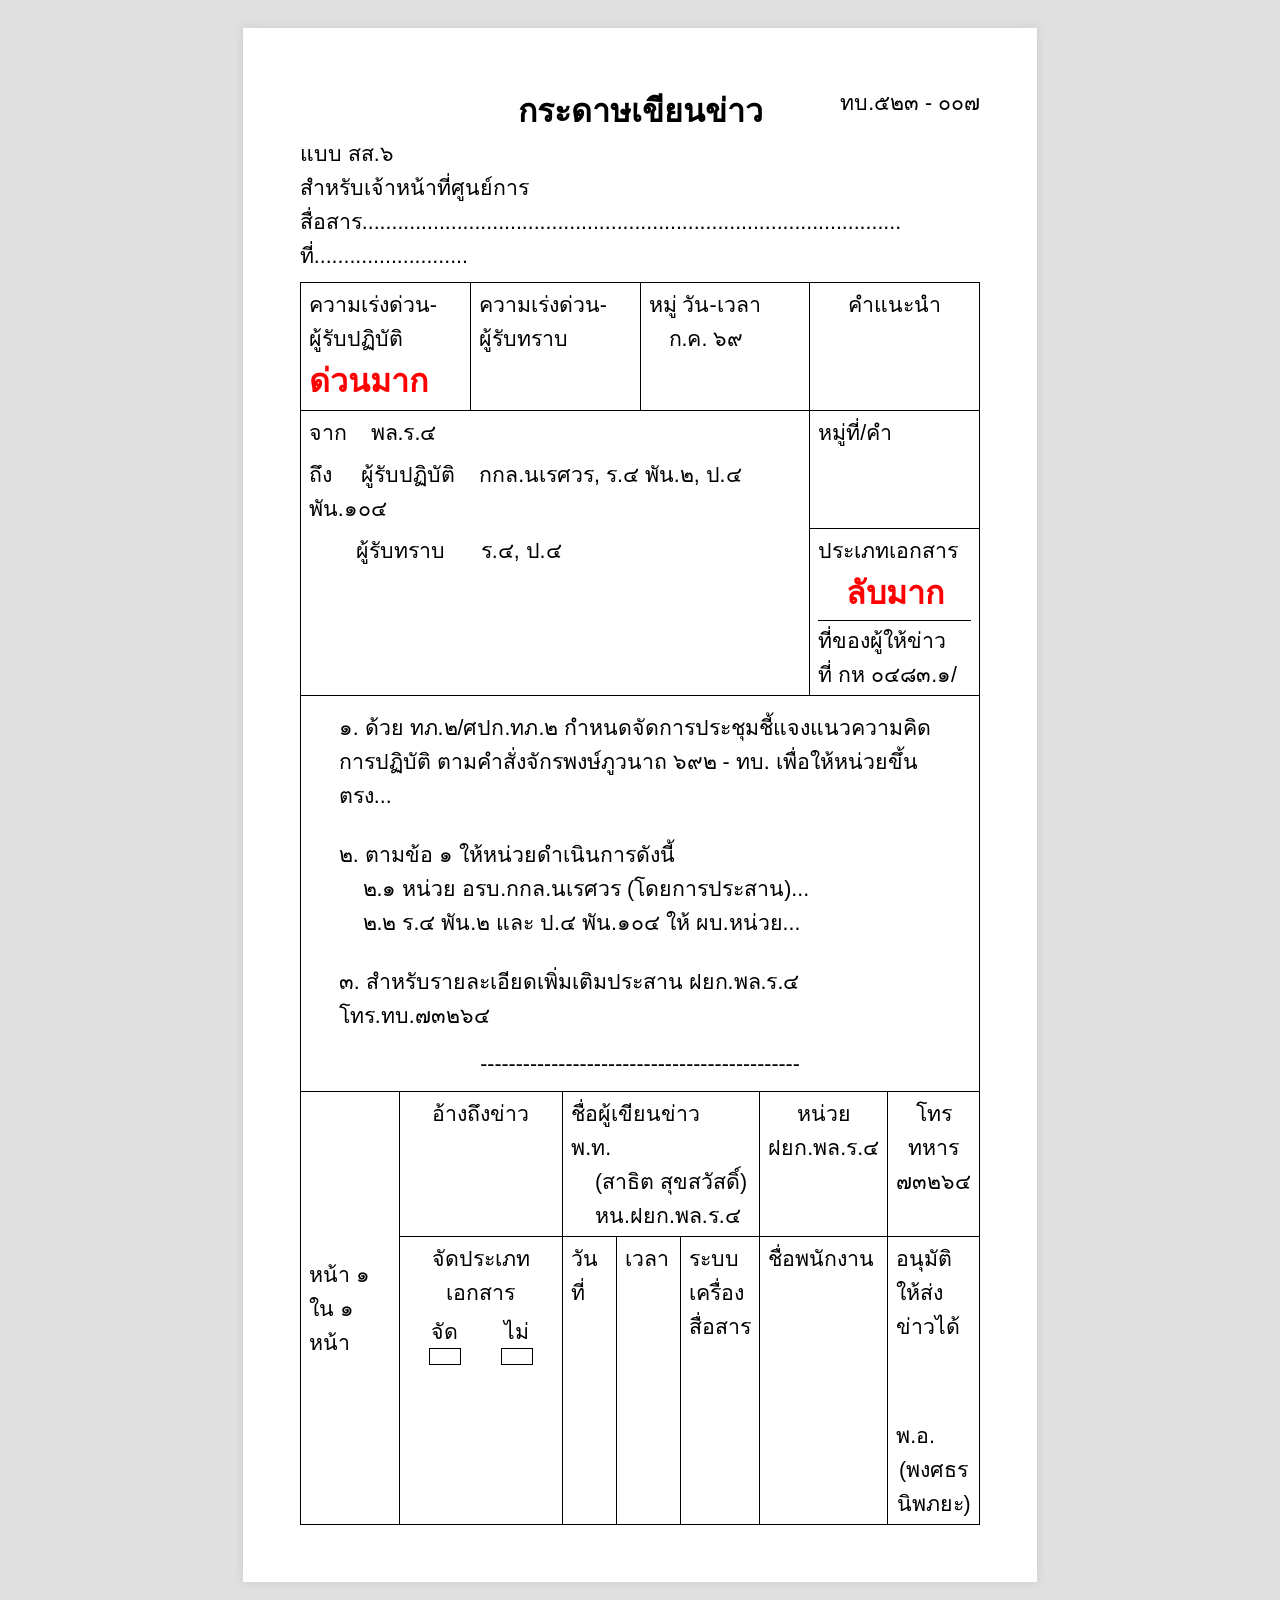
<file: js/form-news.html>
<!DOCTYPE html>
<html lang="th">
<head>
    <meta charset="UTF-8">
    <title>กระดาษเขียนข่าว</title>
    <style>
        @font-face {
            font-family: 'THSarabunPSK';
            src: local('TH Sarabun PSK'), local('THSarabunPSK');
        }
        body {
            background: #e0e0e0;
            display: flex;
            justify-content: center;
            padding: 20px;
        }
        .a4-page {
            width: 210mm;
            min-height: 297mm;
            padding: 1.5cm;
            background: white;
            box-shadow: 0 0 10px rgba(0,0,0,0.1);
            font-family: 'THSarabunPSK', sans-serif;
            font-size: 16pt;
            color: #000;
            box-sizing: border-box;
        }
        .text-red { color: red; font-weight: bold; }
        .text-center { text-align: center; }
        
        /* สไตล์ตารางแบบทหาร */
        table.msg-table {
            width: 100%;
            border-collapse: collapse;
            margin-top: 10px;
        }
        table.msg-table th, table.msg-table td {
            border: 1px solid #000;
            padding: 4px 8px;
            vertical-align: top;
        }
        .no-border-bottom { border-bottom: none !important; }
        .no-border-top { border-top: none !important; }
        
        .header-title { font-size: 24pt; font-weight: bold; text-align: center; margin-bottom: 0;}
    </style>
</head>
<body>

<div class="a4-page">
    <div style="position: relative;">
        <div class="header-title">กระดาษเขียนข่าว</div>
        <div style="position: absolute; right: 0; top: 0;">ทบ.๕๒๓ - ๐๐๗</div>
        <div>แบบ สส.๖</div>
        <div>สำหรับเจ้าหน้าที่ศูนย์การสื่อสาร........................................................................................... ที่..........................</div>
    </div>

    <table class="msg-table">
        <tr>
            <td style="width: 25%;">ความเร่งด่วน-ผู้รับปฏิบัติ<br><span class="text-red" style="font-size: 24pt;">ด่วนมาก</span></td>
            <td style="width: 25%;">ความเร่งด่วน-ผู้รับทราบ</td>
            <td style="width: 25%;">หมู่ วัน-เวลา<br><span style="margin-left: 20px;">ก.ค. ๖๙</span></td>
            <td style="width: 25%;" class="text-center">คำแนะนำ</td>
        </tr>
        <tr>
            <td colspan="3" class="no-border-bottom">จาก&nbsp;&nbsp;&nbsp;&nbsp;พล.ร.๔</td>
            <td rowspan="2">หมู่ที่/คำ</td>
        </tr>
        <tr>
            <td colspan="3" class="no-border-top no-border-bottom">ถึง&nbsp;&nbsp;&nbsp;&nbsp;&nbsp;ผู้รับปฏิบัติ&nbsp;&nbsp;&nbsp;&nbsp;กกล.นเรศวร, ร.๔ พัน.๒, ป.๔ พัน.๑๐๔</td>
        </tr>
        <tr>
            <td colspan="3" class="no-border-top" style="padding-bottom: 20px;">
                &nbsp;&nbsp;&nbsp;&nbsp;&nbsp;&nbsp;&nbsp;&nbsp;ผู้รับทราบ&nbsp;&nbsp;&nbsp;&nbsp;&nbsp;&nbsp;ร.๔, ป.๔
            </td>
            <td>ประเภทเอกสาร<br><span class="text-red" style="font-size: 24pt; display: block; text-align: center;">ลับมาก</span><hr style="margin: 2px 0; border: 0; border-top: 1px solid #000;">ที่ของผู้ให้ข่าว<br>ที่ กห ๐๔๘๓.๑/</td>
        </tr>
        <tr>
            <td colspan="4" style="height: 350px;"> <!-- พื้นที่สำหรับเนื้อหาข่าว -->
                <div style="padding: 10px 30px;">
                    ๑. ด้วย ทภ.๒/ศปก.ทภ.๒ กำหนดจัดการประชุมชี้แจงแนวความคิดการปฏิบัติ ตามคำสั่งจักรพงษ์ภูวนาถ ๖๙๒ - ทบ. เพื่อให้หน่วยขึ้นตรง...
                    <br><br>
                    ๒. ตามข้อ ๑ ให้หน่วยดำเนินการดังนี้<br>
                    &nbsp;&nbsp;&nbsp;&nbsp;๒.๑ หน่วย อรบ.กกล.นเรศวร (โดยการประสาน)...<br>
                    &nbsp;&nbsp;&nbsp;&nbsp;๒.๒ ร.๔ พัน.๒ และ ป.๔ พัน.๑๐๔ ให้ ผบ.หน่วย...<br>
                    <br>
                    ๓. สำหรับรายละเอียดเพิ่มเติมประสาน ฝยก.พล.ร.๔ โทร.ทบ.๗๓๒๖๔
                    <div style="text-align: center; margin-top: 20px;">---------------------------------------------</div>
                </div>
            </td>
        </tr>
    </table>

    <table class="msg-table" style="border-top: none; margin-top: 0;">
        <tr>
            <td rowspan="2" style="width: 25%; border-top: none; vertical-align: middle;">หน้า ๑ ใน ๑ หน้า</td>
            <td style="width: 35%; border-top: none;" class="text-center">อ้างถึงข่าว</td>
            <td colspan="3" style="border-top: none;">ชื่อผู้เขียนข่าว<br>พ.ท.<br>&nbsp;&nbsp;&nbsp;&nbsp;(สาธิต สุขสวัสดิ์)<br>&nbsp;&nbsp;&nbsp;&nbsp;หน.ฝยก.พล.ร.๔</td>
            <td style="border-top: none;" class="text-center">หน่วย<br>ฝยก.พล.ร.๔</td>
            <td style="border-top: none;" class="text-center">โทรทหาร<br>๗๓๒๖๔</td>
        </tr>
        <tr>
            <td class="text-center">จัดประเภทเอกสาร<br>
                <div style="display: flex; justify-content: center; gap: 40px; margin-top: 5px;">
                    <div>จัด<br><div style="width:30px; height:15px; border:1px solid #000;"></div></div>
                    <div>ไม่<br><div style="width:30px; height:15px; border:1px solid #000;"></div></div>
                </div>
            </td>
            <!-- ช่องเซ็นชื่อ -->
            <td style="width: 10%;">วันที่</td>
            <td style="width: 10%;">เวลา</td>
            <td style="width: 10%;">ระบบเครื่องสื่อสาร</td>
            <td style="width: 10%;">ชื่อพนักงาน</td>
            <td style="width: 30%;" rowspan="2">
                อนุมัติให้ส่งข่าวได้<br><br><br><br>
                พ.อ.<br>
                <div style="text-align: center;">(พงศธร นิพภยะ)</div>
            </td>
        </tr>
    </table>
</div>

</body>
</html>
</file>
